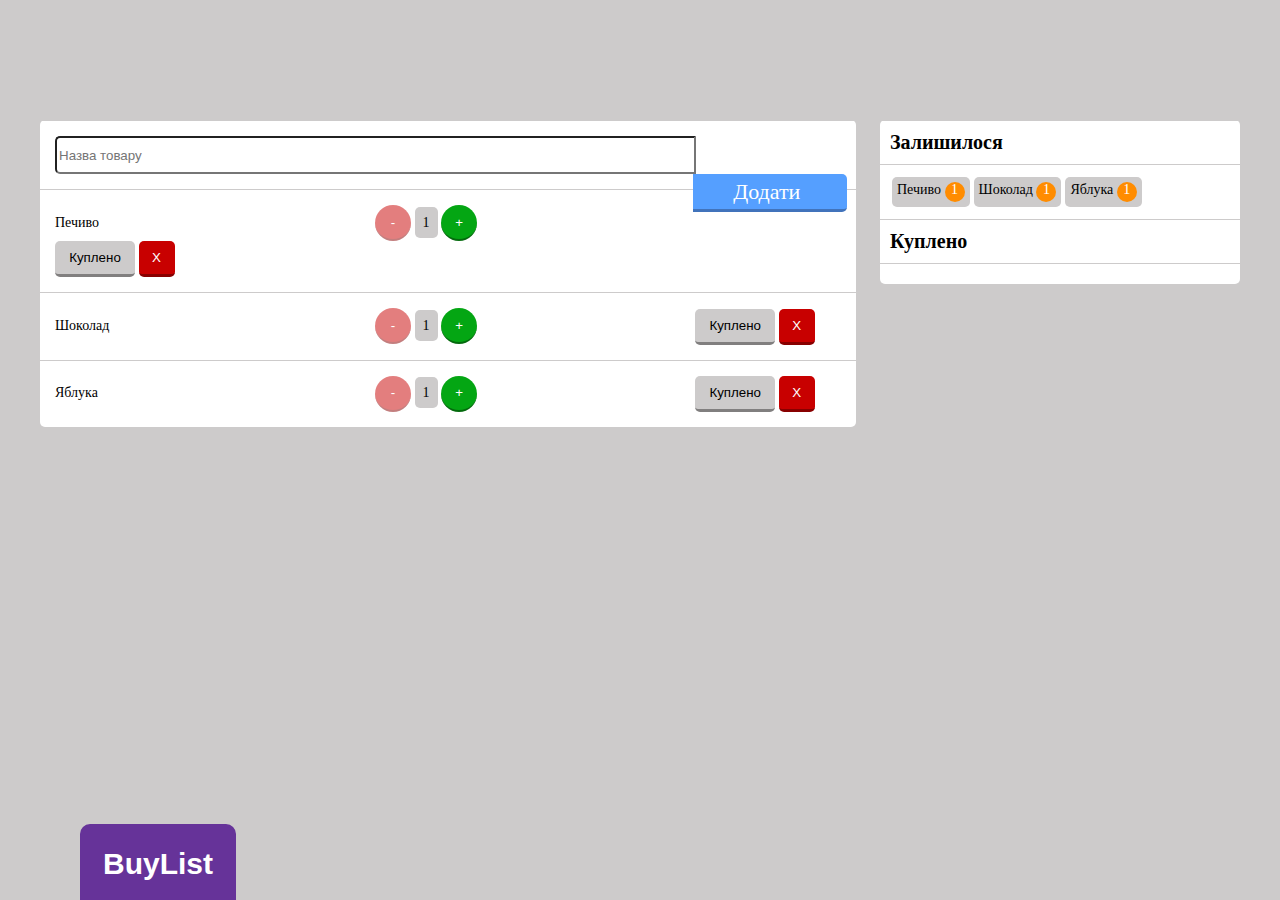
<file: BuyList/list.html>
<!DOCTYPE html>
<html>
<head lang="uk">
    <meta charset="UTF-8">
    <title>My BuyList</title>

    <link rel="stylesheet" type="text/css" href="main.css" />
</head>
<body>
<div class="bl-background">
    <div class="bl-list">
        <div class="bl-row">
            <div class="bl-input>"><input class="bl-in" type="text" placeholder="Назва товару">
            <button class="bl-add-button" data-tooltip="Додати продукт">Додати</button>
        </div></div>
    </div>
    <div class="bl-bought">
        <div class="bl-title">Залишилося</div>
        <div class="bl-title-left"></div>
        <div class="bl-title">Куплено</div>
        <div class="bl-title-bought"></div>
    </div>
    <div class="row-template" style="display: none;">
        <div class="bl-row">
            <div class="bl-product"></div>
            <input class="bl-name">
            <div class="bl-count">
                <button class="bl-minus" data-tooltip="-">-</button>
                <span class="bl-label">1</span>
                <button class="bl-plus" data-tooltip="+">+</button>
            </div>
            <div class="bl-buttons">
                <button class="bl-bought-button" data-tooltip="Куплено">Куплено</button>
                <button class="bl-unbought-button" >Не куплено</button>
                <button class="bl-remove-button" data-tooltip="Х">X</button>
            </div>
        </div>
    </div>
    <div class="bought-template" style="display: none;">
        <div class="bl-left">
            <div class="bl-left-text"></div>
            <div class="bl-left-number"></div>
        </div>
    </div>
    <div class="left-template" style="display: none;">
        <div class="bl-left">
            <div class="bl-left-text" style="text-decoration: line-through;"></div>
            <div class="bl-left-number"></div>
        </div>
    </div>
    <div class="bl-badge">
        <div class="bl-buy-list">BuyList</div>
        <div class="bl-created-by">Created by Shudra Ihor</div>
    </div>
</div>
<script	type="text/javascript" src="jquery-2.1.4.min.js">	</script>
<script	type="text/javascript" src="main.js">	</script>
</body>
</html>
</file>
<file: BuyList/main.css>
body {
    background: #cdcbcb;
}

.bl-background {
    font: normal 15px "Calibri";
    font-size: 14px;

    width: 100%;
    background: #cdcbcb;
    margin-left: auto;
    margin-right: auto;
    margin-top: 100px;
    padding: 20px;
    max-width: 1200px;
}

.bl-list {
    width: 68%;
    background: white;
    display: inline-block;
    border-radius: 5px;
    margin-bottom: 20px;
    margin-right: 10px;

    box-sizing: border-box;
}

.bl-bought {
    width: 30%;
    display: inline-block;
    background: white;
    float: right;
    border-radius: 5px;

    box-sizing: border-box;
}

.bl-row {
    width: 97%;
    border-top: 1px solid #cdcbcb;
}
.bl-input {
    float: left;
}

.bl-product {
    align-items: center;
    text-align: left;
    width: 40%;
    height: auto;
    display: inline-block;
    box-sizing: border-box;
}

.bl-name {
    width: 39%;
    height: auto;
    display: inline-block;
}

.bl-count {
    width: 40%;
    display: inline-block;
    box-sizing: border-box;
}

.bl-buttons {
    width: 18%;
    display: inline-block;
    box-sizing: border-box;
}

.bl-row {
    padding: 15px;
    vertical-align: middle;
}

/*Кнопки*/
.bl-minus {
    color: white;
    background: #c80000;
    width: 36px;
    height: 36px;
    outline: none;

    border-radius: 18px;
    border: solid;
    border-width: 0;
    border-bottom-width: 2px;
    border-color: #880000;
}

.bl-minus:active {
    outline: none;
    background-color: #880000;
}

.bl-minus::after {
    background-color: rebeccapurple;
    border-radius: 5px;
    width: 40px;
    height: 25px;
    margin-top: -25px;
    margin-left: -27px;

    padding: 5px;
    color: white;

    font: 17px "Calibri";
    content: attr(data-tooltip);
    opacity: 0;
    position: absolute;
    visibility: hidden;
    transform: scale(0.2);
    transition: all 0.2s ease-in-out;

}

.bl-minus:hover::after {
    opacity: 1;
    visibility: visible;
    transform: translateY(-30px) scale(1);
}

.bl-label {
    background-color: #cdcbcb;
    padding: 8px;
    border-radius: 5px;
}
.bl-plus {
    color: white;
    background: #04a613;
    width: 36px;
    height: 36px;
    outline: none;

    border-radius: 18px;
    border: solid;
    border-width: 0;
    border-bottom-width: 2px;
    border-color: #046a0d;
}

.bl-plus:active {
    outline: none;
    background-color: #046a0d;
}

.bl-plus::after {
    background-color: rebeccapurple;
    border-radius: 5px;
    width: 40px;
    height: 25px;
    margin-top: -25px;
    margin-left: -29px;

    padding: 5px;
    color: white;

    font: 17px "Calibri";
    content: attr(data-tooltip);
    opacity: 0;
    position: absolute;
    visibility: hidden;
    transform: scale(0.2);
    transition: all 0.2s ease-in-out;
}

.bl-plus:hover::after {
    opacity: 1;
    visibility: visible;
    transform: translateY(-30px) scale(1);
}

.bl-add-button {
    background: #559fff;
    width: 19.4%;
    float: right;
    padding-left: 0;
    margin-left: 0;
    border-left: 0;
    height: 38px;
    outline: none;

    color: white;
    font: 22px "Calibri";

    border: solid;
    border-width: 0;
    border-color: #4173bb;
    border-bottom-width: 3px;
    border-top-right-radius: 5px;
    border-bottom-right-radius: 5px;

}

.bl-add-button:active {
    outline: none;
    background-color: #4173bb;
}

.bl-add-button::after {
    background-color: rebeccapurple;
    border-radius: 5px;
    width: 150px;
    height: 25px;
    margin-top: -25px;
    margin-left: -110px;

    padding: 5px;
    color: white;

    font: 17px "Calibri";
    content: attr(data-tooltip);
    opacity: 0;
    position: absolute;
    visibility: hidden;
    transform: scale(0.2);
    transition: all 0.2s ease-in-out;

}

.bl-add-button:hover::after {
    opacity: 1;
    visibility: visible;
    transform: translateY(-30px) scale(1);
}

.bl-badge{
    position: fixed;
    width: 150px;
    height: 150px;
    left: 80px;
    bottom: -100px;
    padding-top: 20px;
    border-radius: 10px;
    border: solid;
    border-width: 3px;
    border-color: rebeccapurple;
    background-color: rebeccapurple;
    color: white;
    text-align: center;
    font: bold 30px "Helvetica";
    transition: all 1s ease;
}

.bl-badge:hover {
    transform: translateY(-60px);
    background-color: dodgerblue;
    border-color: dodgerblue;
}

.bl-created-by {
    font: normal 16px "Calibri";
    color: white;
    padding: 20px;
}

.bl-bought-button {
    background-color: #cdcbcb;
    height: 36px;
    width: 80px;
    outline: none;

    border-radius: 5px;
    border: solid;
    border-width: 0;
    border-bottom-width: 3px;
    border-color: #817f7f;
}

.bl-bought-button:active {
    outline: none;
    background-color: #817f7f;
}

.bl-bought-button::after {
    background-color: rebeccapurple;
    border-radius: 5px;
    width: 100px;
    height: 25px;
    margin-top: -25px;
    margin-left: -80px;

    padding: 5px;
    color: white;

    font: 17px "Calibri";
    content: attr(data-tooltip);
    opacity: 0;
    position: absolute;
    visibility: hidden;
    transform: scale(0.2);
    transition: all 0.2s ease-in-out;

}

.bl-bought-button:hover::after {
    opacity: 1;
    visibility: visible;
    transform: translateY(-30px) scale(1);
}

.bl-remove-button {
    background-color: #c80000;
    color: white;
    height: 36px;
    width: 36px;
    outline: none;

    border-radius: 5px;
    border: solid;
    border-width: 0;
    border-bottom-width: 3px;
    border-color: #880000;
}

.bl-remove-button:active {
    outline: none;
    background-color: #880000;
}

.bl-remove-button::after {
    background-color: rebeccapurple;
    border-radius: 5px;
    width: 40px;
    height: 25px;
    margin-top: -25px;
    margin-left: -29px;

    padding: 5px;
    color: white;

    font: 17px "Calibri";
    content: attr(data-tooltip);
    opacity: 0;
    position: absolute;
    visibility: hidden;
    transform: scale(0.2);
    transition: all 0.2s ease-in-out;

}

.bl-unbought-button{
    display: inline-block;
    background-color: #cdcbcb;
    height: 36px;
    width: 90px;
    outline: none;

    border-radius: 5px;
    border: solid;
    border-width: 0;
    border-bottom-width: 3px;
    border-color: #817f7f;
}

.bl-unbought-button:active {
    outline: none;
    background-color: #817f7f;
}

.bl-remove-button:hover::after {
    opacity: 1;
    visibility: visible;
    transform: translateY(-30px) scale(1);
}

.bl-title {
    font: bold 20px "Calibri";
    padding: 10px;
    border-top: 1px solid #cdcbcb;
}

.bl-title-left {
    font: bold 20px "Calibri";
    padding: 10px;
    border-top: 1px solid #cdcbcb;
}

.bl-title-bought {
    font: bold 20px "Calibri";
    padding: 10px;
    border-top: 1px solid #cdcbcb;
}

.bl-left {
    font: normal 14px "Calibri";
    display: inline-block;
    text-align: center;
    padding: 5px;
    margin: 2px;
    background-color: #cdcbcb;
    border-radius: 5px;
}

.bl-left-text {
    text-align: left;
    display: inline-block;
}

.bl-left-number {
    text-align: center;
    display: inline-block;
}

.bl-left-number {
    text-align: center;
    padding: 0;
    margin: auto;
    width: 20px;
    height: 20px;
    display: inline-block;

    color: white;
    background-color: darkorange;

    border-radius: 10px;

}

@media (max-width: 500px) {
    .bl-list {
        width: 100%;
    }

    .bl-bought {
        width: 100%;
    }
}

@media print {
    .bl-badge {
        background-color: white;
        border-color: rebeccapurple;
        color: black;
    }

    .bl-buy-list {
        display: none;
        visibility: hidden;
    }

    .bl-created-by {
        padding-top: 0;
        color: black;
    }
}

input {
    width: 80%;
    height: 32px;
    border-top-left-radius: 5px;
    border-bottom-left-radius: 5px;
}
</file>
